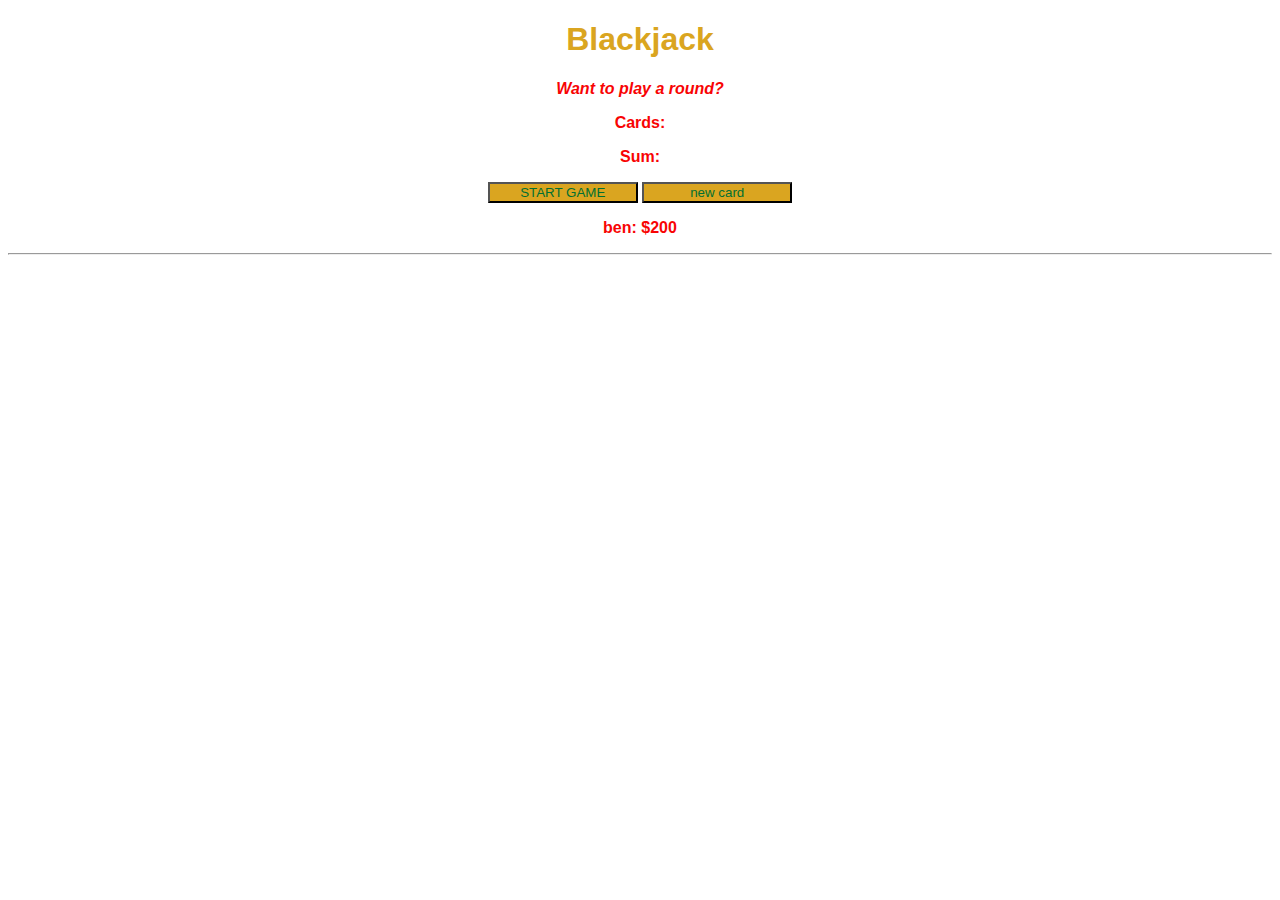
<file: blackjackApp/index.html>
<!DOCTYPE html>
<html lang="en">
<head>
    <meta charset="UTF-8">
    <meta http-equiv="X-UA-Compatible" content="IE=edge">
    <meta name="viewport" content="width=device-width, initial-scale=1.0">
    <title>Document</title>
    <link rel="stylesheet" href="index.css">

</head>
<body>
    <p id="greeting-el"></p>

    <h1>Blackjack</h1>
    <p id="message-el">Want to play a round?</p>
    <p id="cards-el">Cards:</p>
    <p id="sum-el">Sum:</p>
    <button onclick="startGame()">START GAME</button>
    <button onclick="newCard()">new card</button>
    <br>
    <p id="player-el"></p>
    <hr>
    <script src="index.js"></script>
</body>
</html>
</file>
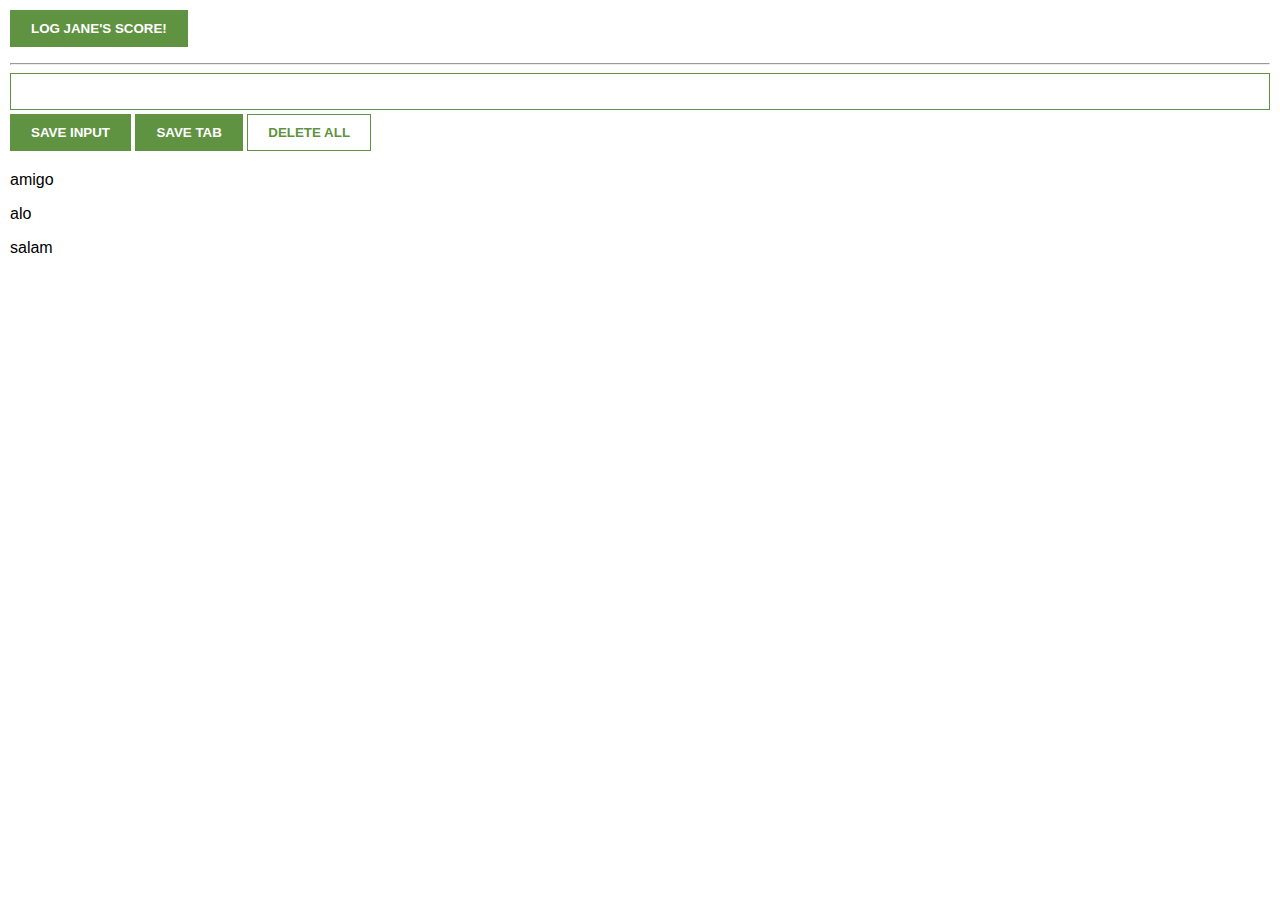
<file: chromeextension/index.html>
<!DOCTYPE html>
<html lang="en">
<head>
    <meta charset="UTF-8">
    <meta http-equiv="X-UA-Compatible" content="IE=edge">
    <meta name="viewport" content="width=device-width, initial-scale=1.0">
    <title>Document</title>
    <link rel="stylesheet" href="index.css">

</head>
<body>
    <button id="jane-btn">LOG JANE'S SCORE!</button>

    <p id="welcome-el"></p>
    <hr>
    <input type="text" id="input-el">
    <button id="input-btn">SAVE INPUT</button>
    <button id="tab-btn">SAVE TAB</button>
    <button id="delete-btn">DELETE ALL</button>

    <!-- 1. Create an unordered list element (<ul>) with id="ul-el" -->
<ul id="ul-el">

</ul>
<div id="container">
</div>
    <script src="index.js"></script>
</body>
</html>
</file>
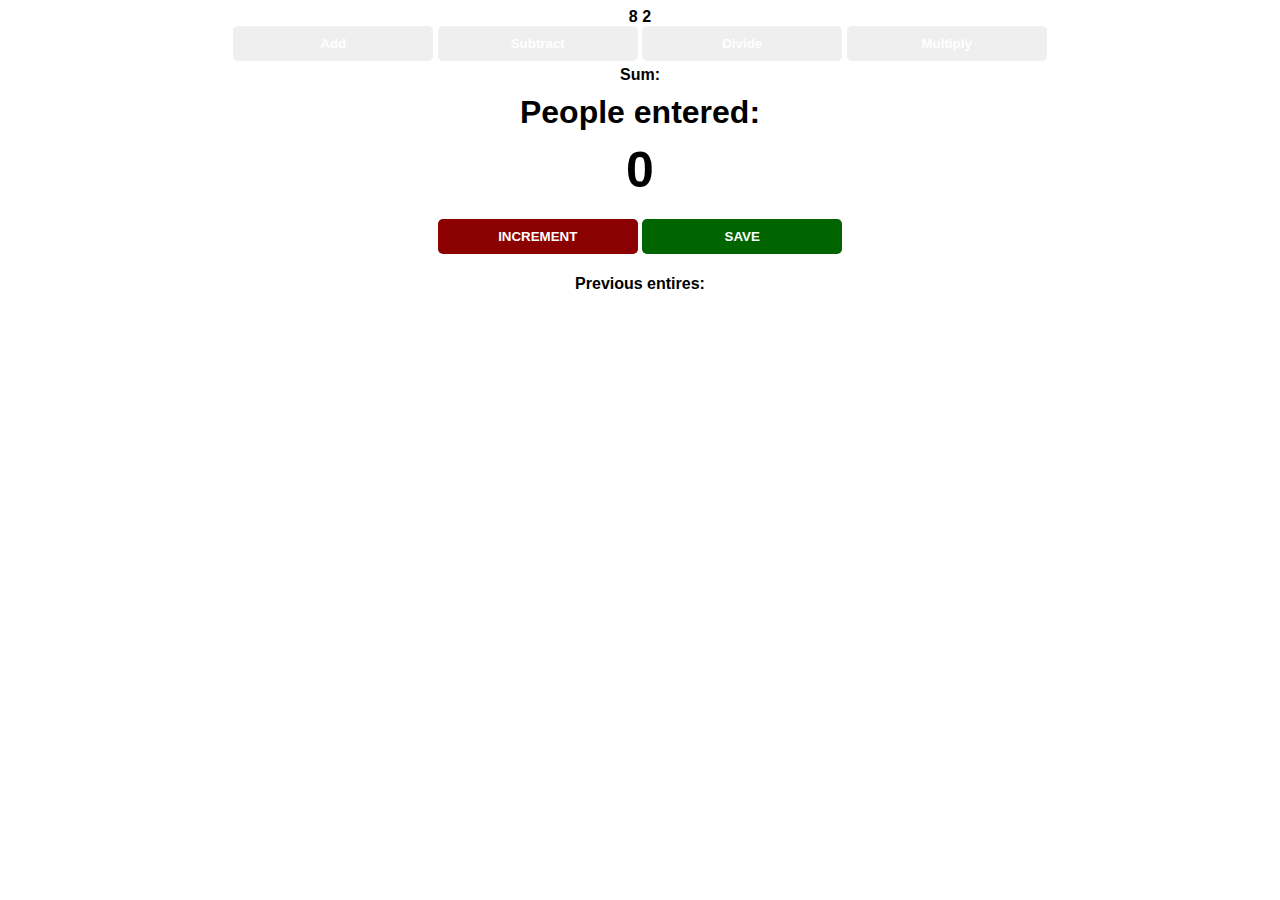
<file: counterApp/index.html>
<!DOCTYPE html>
<html lang="en">
<head>
    <meta charset="UTF-8">
    <meta http-equiv="X-UA-Compatible" content="IE=edge">
    <meta name="viewport" content="width=device-width, initial-scale=1.0">
    <title>Document</title>
    <link rel="stylesheet" href="index.css">

</head>
<body>
    <container>
        <span id="num1-el"></span>
        <span id="num2-el"></span>
        <br>
        <button onclick="add()">Add</button>
        <button onclick="subtract()">Subtract</button>
        <button onclick="divide()">Divide</button>
        <button onclick="multiply()">Multiply</button>
        <br>
        <span id="sum-el">Sum: </span>
    </container>
    <container>
        <h1>People entered:</h1>
        <h2 id="count-el">0</h2>
        <button id="increment-btn" onclick="increment()">INCREMENT</button>
        <button id="save-btn" onclick="save()">SAVE</button>
        <p id="save-el">Previous entires: </p>
    </container>
    <script src="index.js"></script>
</body>
</html>
</file>
<file: blackjackApp/index.css>
body {
  font-family: "Trebuchet MS", "Lucida Sans Unicode", "Lucida Grande", Arial,
    sans-serif;
  background-size: cover;
  font-weight: bold;
  color: rgb(248, 4, 4);
  text-align: center;
}

h1 {
  color: goldenrod;
}

#message-el {
  font-style: italic;
}



button {
  color: #016f32;
  width: 150px;
  background: goldenrod;
}
</file>
<file: chromeextension/index.css>
body {
    margin: 0;
    padding: 10px;
    font-family: Arial, Helvetica, sans-serif;
    min-width: 400px;
}

input {
    width: 100%;
    padding: 10px;
    box-sizing: border-box;
    border: 1px solid #5f9341;
    margin-bottom: 4px;
}

button {
    background: #5f9341;
    color: white;
    padding: 10px 20px;
    border: 1px solid #5f9341;
    font-weight: bold;
}

/* Style the button according to the provided design */

#delete-btn {
    background: white;
    color: #5f9341
}

ul {
    margin-top: 20px;
    list-style: none;
    padding-left: 0;
}

li {
    margin-top: 5px;
}

a {
    color: #5f9341;
}
</file>
<file: counterApp/index.css>
body {
  background-size: cover;
  font-family: -apple-system, BlinkMacSystemFont, "Segoe UI", Roboto, Oxygen,
    Ubuntu, Cantarell, "Open Sans", "Helvetica Neue", sans-serif;
  font-weight: bold;
  text-align: center;
}

h1 {
  margin-top: 10px;
  margin-bottom: 10px;
}

h2 {
  font-size: 50px;
  margin-top: 0;
  margin-bottom: 20px;
}

button {
  border: none;
  padding-top: 10px;
  padding-bottom: 10px;
  color: white;
  font-weight: bold;
  width: 200px;
  margin-bottom: 5px;
  border-radius: 5px;
}

#increment-btn {
  background: darkred;
}

#save-btn {
  background: darkgreen;
}
</file>
